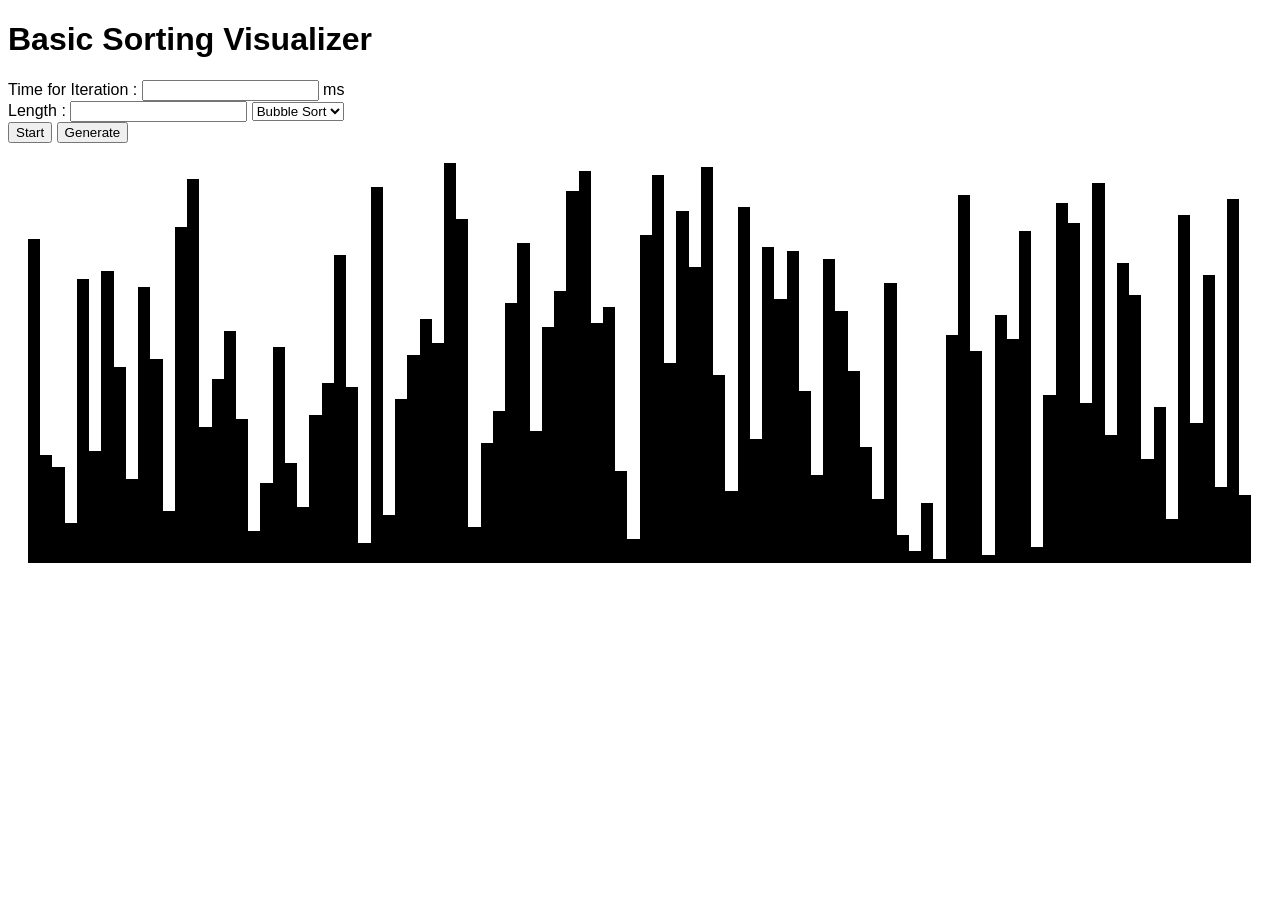
<file: index.html>
<!DOCTYPE html>
<html lang="en">
<head>
    <meta charset="UTF-8">
    <meta name="viewport" content="width=device-width, initial-scale=1.0">
    <title>Document</title>
    <link rel="stylesheet" href="style.css">
</head>
<body>
    <h1>Basic Sorting Visualizer</h1>

    <form>
        <div>
        <label>Time for Iteration : </label>
        <input id = "speed" type="text"> ms
        </div>
        <div>
        <label> Length : </label>
        <input id="length" type="text">
        <select id = "selection">
        <option value="bubble">Bubble Sort</option>
        <option value="merge">Merge Sort</option>
        <option value="quick">Quick Sort</option>
        </select>
        </div>
        
    </form>
    
    <button id="startBtn" onclick="btnClick()">Start</button>  
    <button id="generateBtn">Generate</button> 
    
    <div id="columnsContainer">

    </div>

    <script src = "script.js"></script>
</body>
</html>
</file>
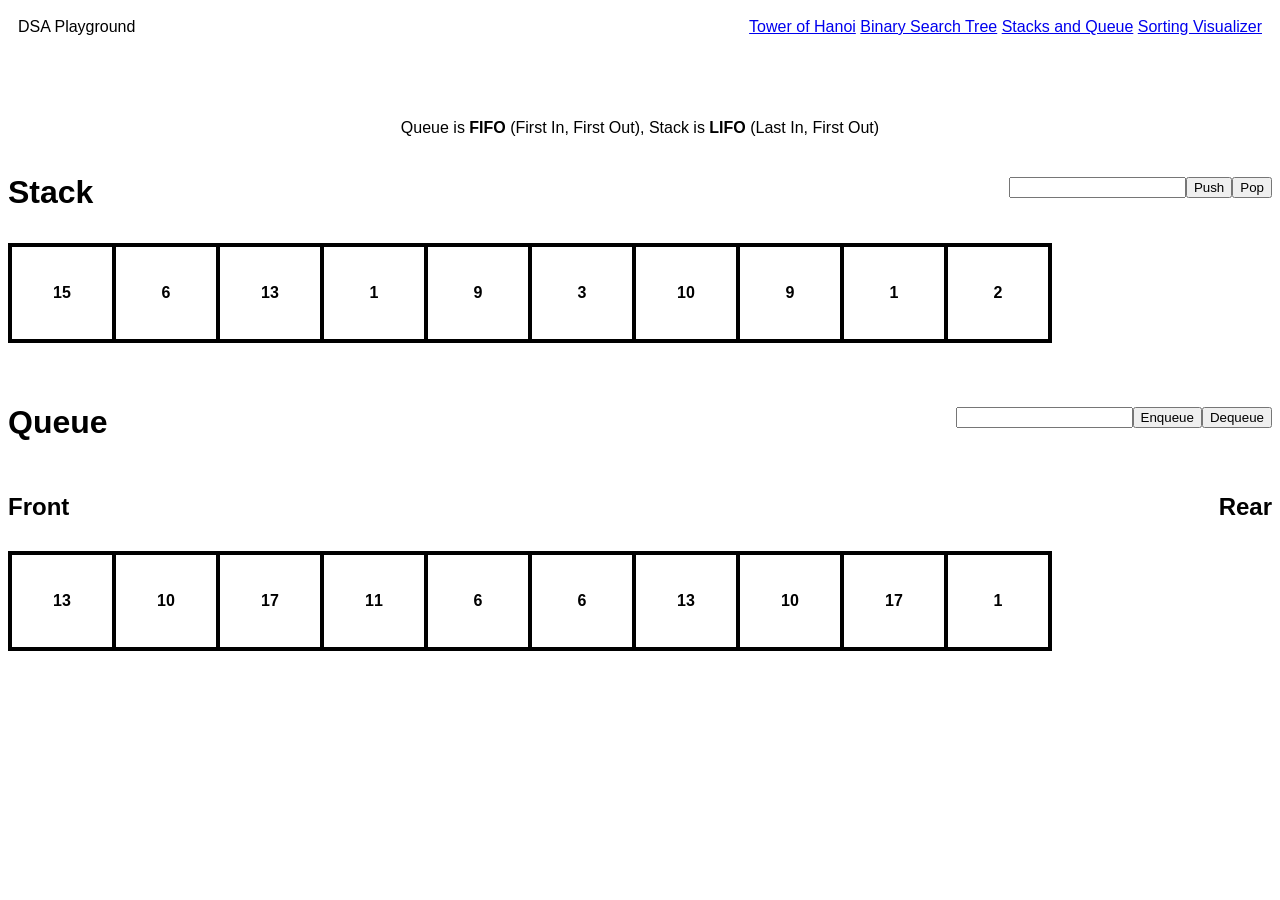
<file: stacksandqueue.html>
<!DOCTYPE html>
<html lang="en">
<head>
    <meta charset="UTF-8">
    <meta name="viewport" content="width=device-width, initial-scale=1.0">
    <title>Sorting Visualizer</title>
    <link rel="stylesheet" href="style.css">
    <link type="image/png" sizes="32x32" rel="icon" href="icon.png">
</head>
<body>
    <nav>
        <div>DSA Playground</div>
        
        <div>
            <a href= "towerofhanoi\toh.html">Tower of Hanoi</a>
            <a href="bfsanddfs\search.html">Binary Search Tree</a>
            <a href="stacksandqueue.html">Stacks and Queue</a>
            <a href="sortingvisualizer.html">Sorting Visualizer</a>
        </div>
    </nav>

    <p style = "text-align: center;">Queue is <strong>FIFO</strong> (First In, First Out), Stack is <strong>LIFO</strong> (Last In, First Out)</p>

        <div style = "display: flex; justify-content: flex-start; flex-direction: column; align-items: left; height:fit-content; margin-bottom: 40px;">
            <div style = "display: flex; justify-content: space-between; align-items: center; height:50-px; margin-bottom: 10px;">
                <h1 style = "display: block;">Stack</h1>
                <div style = "display : flex; justify-content: space-between; align-items: center; height:50-px; margin-bottom: 10px;">
                    <form>
                        <input id = "pushInput" type="text">
                    </form>
                    <button  onclick="push()">Push</button>
                    <button  onclick="pop()">Pop</button>
                </div>
                
            </div>
            <div id = "stackContainer" class = elementContainer></div>
        </div>

        <div style = "display: flex; justify-content: flex-start; flex-direction: column; align-items: left; height:fit-content; margin-bottom: 5px;">
            <div style = "display: flex; justify-content: space-between; align-items: center; height:50-px; margin-bottom: 10px;">
                <h1 style = "display: block;">Queue</h1>
                <div style = "display : flex; justify-content: space-between; align-items: center; height:50-px; margin-bottom: 10px;">
                    <form>
                        <input id = "enqueueInput" type="text">
                    </form>
                    <button id="btn" onclick="enqueue()">Enqueue</button>
                <button id="btn" onclick="dequeue()">Dequeue</button>
                </div>
                
            </div>
            
            <div style = "display: flex; justify-content: space-between; align-items: center; height:50-px; margin-bottom: 10px;">
                <h2>Front</h2>
                <h2>Rear </h2>
            </div>

            <div id = "queueContainer" class = elementContainer>
                
            </div>
        </div>
    
    <script src = "sqscript.js"></script>
</body>
</html>
</file>
<file: style.css>
nav{
    display: flex;
    flex-direction: row;
    height: 75px;
    width: auto;
    padding: 10px;
    justify-content: space-between;
}

body{
    background-color: white;
    font-family: Arial, serif;
}

#columnsContainer{
    display: flex;
    flex-direction: row;
    height: 400px;
    width: auto;
    padding: 20px;
}

.elementContainer{
    display: flex;
    flex-direction: row;
    height:100px;
    width:auto;
}

.element{
    display: flex;
    flex-direction: column;
    width:100px;
    height:auto;
    align-items: center;
    justify-content: space-around;
    font-size: 14;
    font-weight:bold;
    border-right: 4px solid black;
    border-top: 4px solid black;
}

.element.first{
    border-left: 4px solid black;
}

.elementChild{
    display: flex;
    align-items: center;
    justify-content: center;
    border-bottom: 4px solid black;
}

.highlight{
    background-color: rgb(174, 255, 174);
}

.highlightRed{
    background-color: rgb(255, 174, 174);
}
</file>
